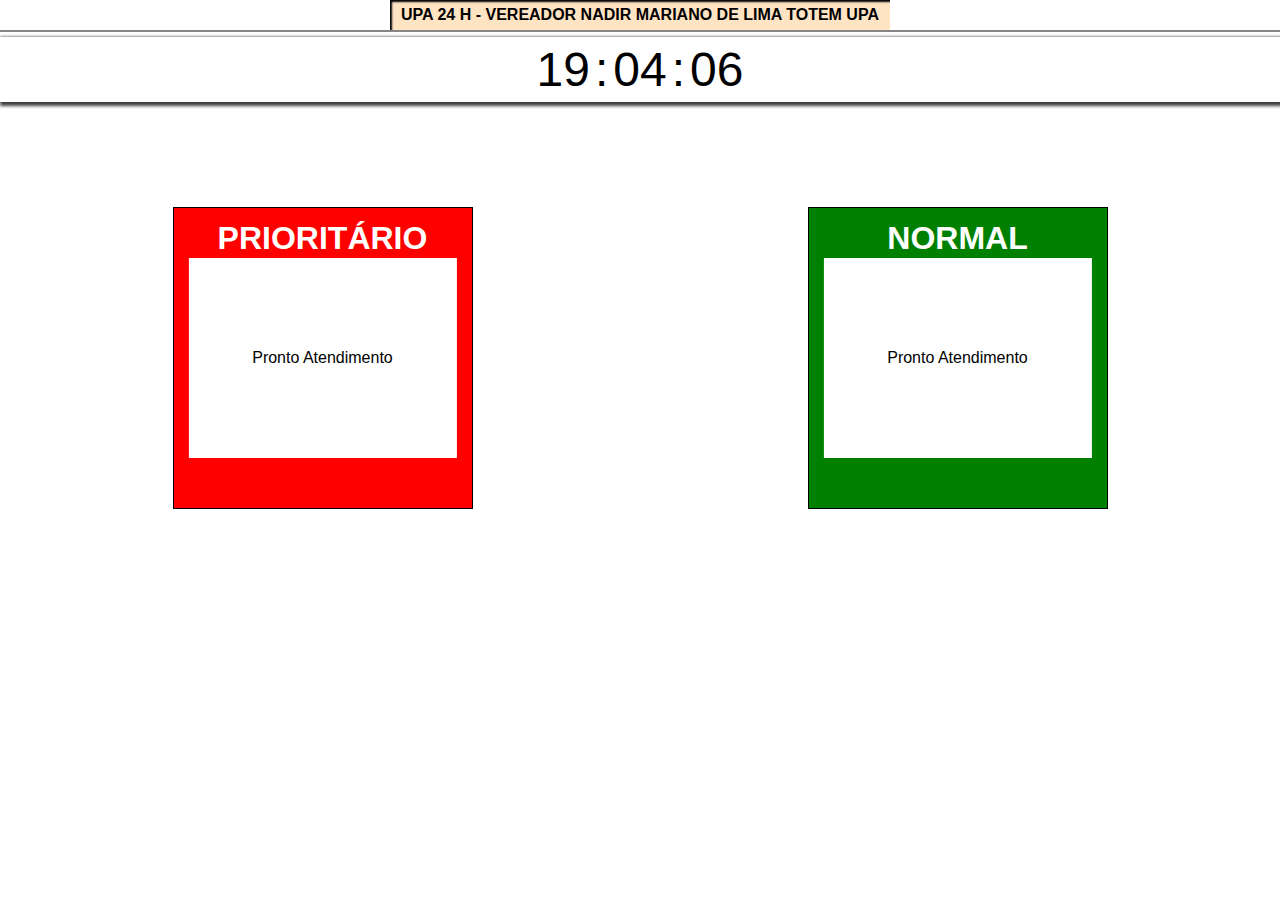
<file: focus/index.html>
<!DOCTYPE html>
<html lang="pt-br">
<head>
    <meta charset="UTF-8">
    <meta name="viewport" content="width=device-width, initial-scale=1.0">
    <title>Totem</title>
    <link rel="stylesheet" href="style.css">
</head>
<body>

    <header>
            <div class="container"><h1>UPA 24 H - VEREADOR NADIR MARIANO DE LIMA TOTEM UPA</h1></div>
            <div class="containerhora">
                <div id="hora">00</div>
                <p>:</p>
                <div id="minuto">00</div>
                <p>:</p>
                <div id="segundo">00</div>
            </div>
    </header>
    <main>
        <div class="pri" >
            <h1>PRIORITÁRIO</h1>
            <div><a id="ipri" href="prioritario.html">Pronto atendimento</a></div>


        </div>
        <div class="normal">
            <h1>NORMAL</h1>
            <div><a href="clinica.html">Pronto atendimento</a></div>

        </div>




    </main>
    <footer>






    </footer>


<script>

const hora = document.getElementById('hora')
const minuto = document.getElementById('minuto')
const segundo = document.getElementById('segundo')

const relogio = setInterval(function time(){

    let dataToday = new Date();
    let hr = dataToday.getHours();
    let min = dataToday.getMinutes();
    let s = dataToday.getSeconds();

    if(hr < 10) hr = '0' + hr;
    if(min < 10) min = '0' + min;
    if(s < 10) s = '0' + s;


    hora.textContent = hr;
    minuto.textContent = min;
    segundo.textContent = s;

})


</script>

</body>
</html>
</file>
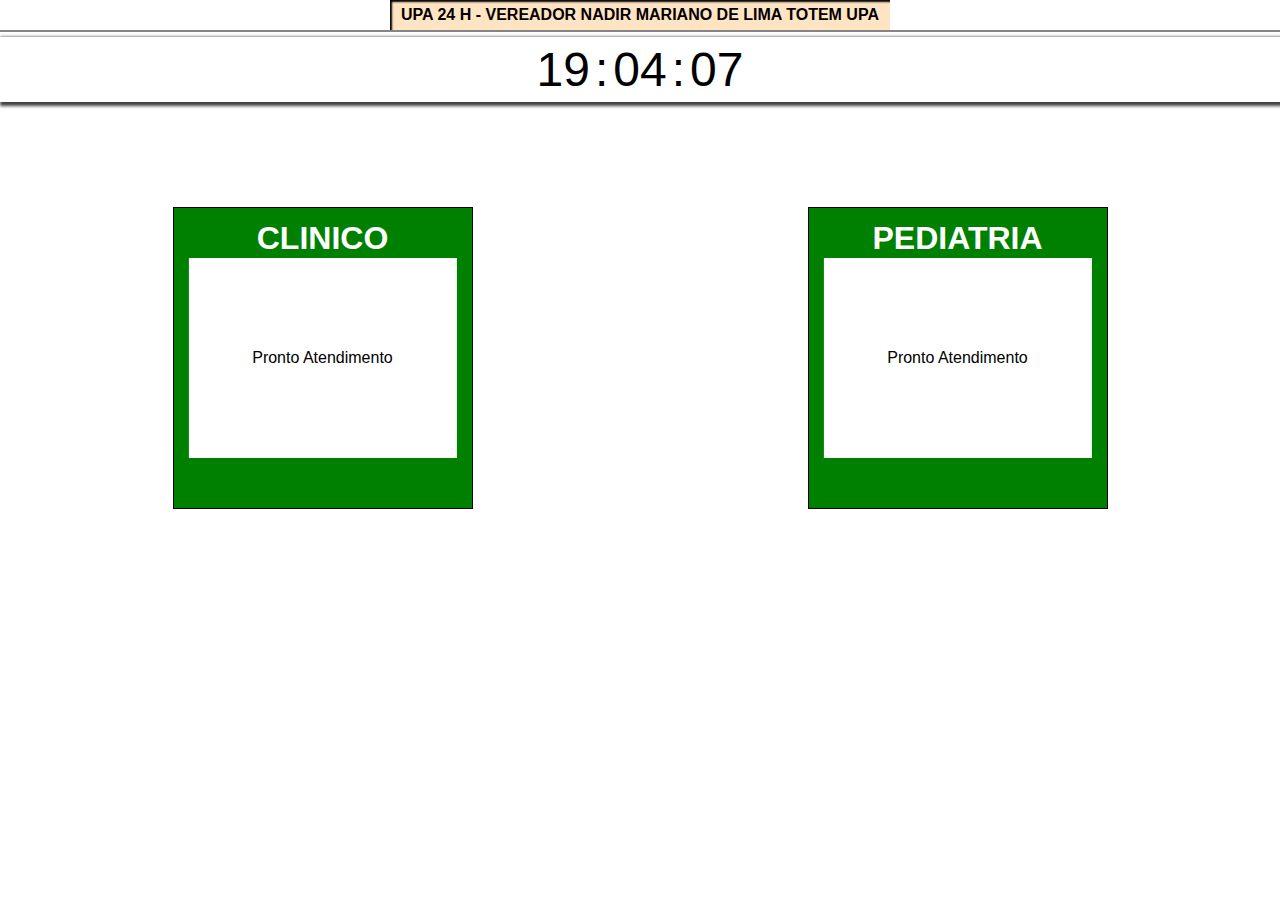
<file: focus/clinica.html>
<!DOCTYPE html>
<html lang="pt-br">
<head>
    <meta charset="UTF-8">
    <meta name="viewport" content="width=device-width, initial-scale=1.0">
    <title>Totem</title>
    <link rel="stylesheet" href="clinico.css">
</head>
<body>

    <header>
            <div class="container"><h1>UPA 24 H - VEREADOR NADIR MARIANO DE LIMA TOTEM UPA</h1></div>
            <div class="containerhora">
                <div id="hora">00</div>
                <p>:</p>
                <div id="minuto">00</div>
                <p>:</p>
                <div id="segundo">00</div>
            </div>
    </header>
    <main>
        <div class="pri" >
            <h1>CLINICO</h1>
            <div><a href="index.html">Pronto atendimento</a></div>


        </div>
        <div class="normal">
            <h1>PEDIATRIA</h1>
            <div><a href="index.html">Pronto atendimento</a></div>

        </div>




    </main>
    <footer>






    </footer>


    <script>

        const hora = document.getElementById('hora')
        const minuto = document.getElementById('minuto')
        const segundo = document.getElementById('segundo')
        
        const relogio = setInterval(function time(){
        
            let dataToday = new Date();
            let hr = dataToday.getHours();
            let min = dataToday.getMinutes();
            let s = dataToday.getSeconds();
        
            if(hr < 10) hr = '0' + hr;
            if(min < 10) min = '0' + min;
            if(s < 10) s = '0' + s;
        
        
            hora.textContent = hr;
            minuto.textContent = min;
            segundo.textContent = s;
        
        })
        
        
        </script>

</body>
</html>
</file>
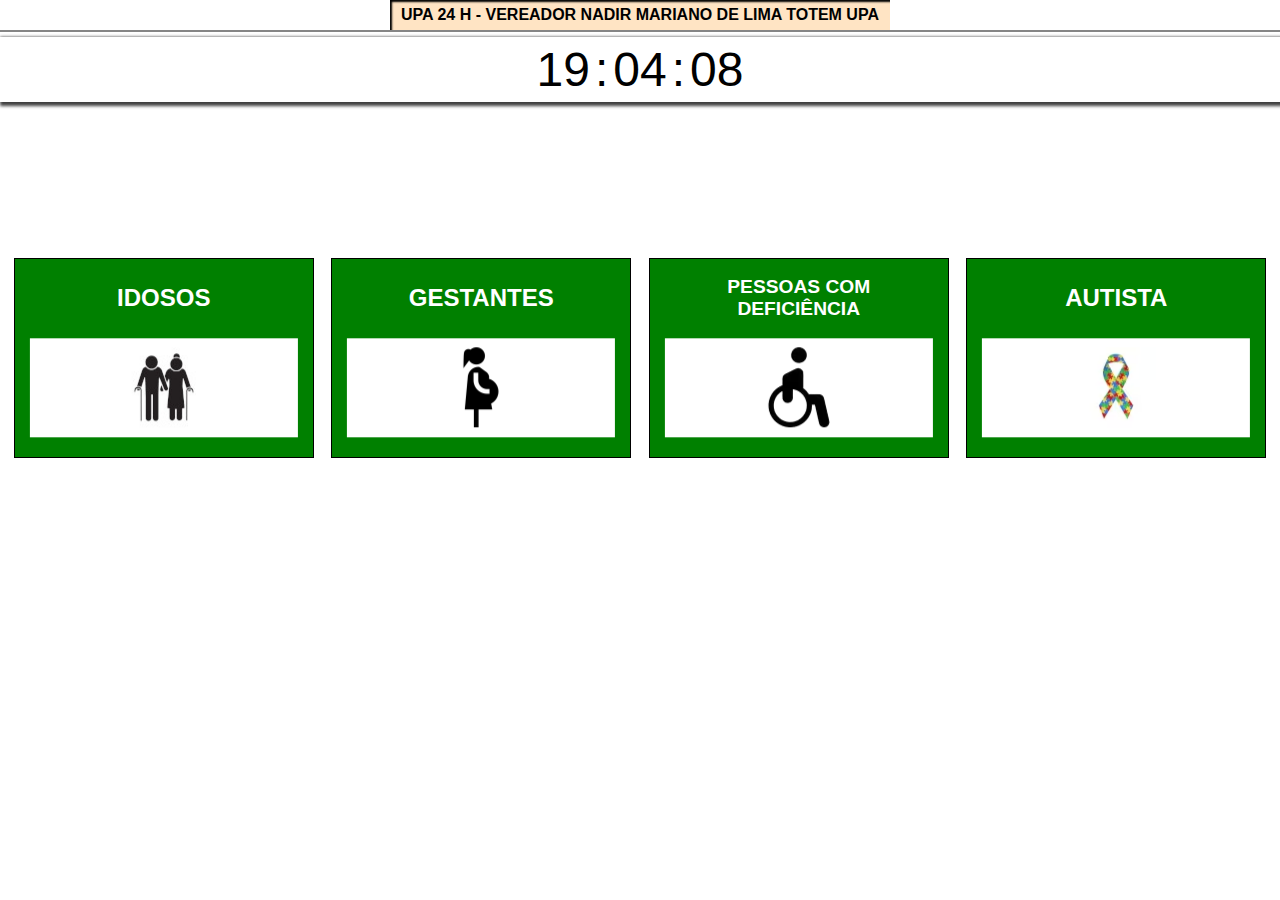
<file: focus/prioritario.html>
<!DOCTYPE html>
<html lang="pt-br">
<head>
    <meta charset="UTF-8">
    <meta name="viewport" content="width=device-width, initial-scale=1.0">
    <title>Totem</title>
    <link rel="stylesheet" href="prioritario.css">
</head>
<body>

    <header>
            <div class="container"><h1>UPA 24 H - VEREADOR NADIR MARIANO DE LIMA TOTEM UPA</h1></div>
            <div class="containerhora">
                <div id="hora">00</div>
                <p>:</p>
                <div id="minuto">00</div>
                <p>:</p>
                <div id="segundo">00</div>
            </div>
    </header>
    <main>
        <div class="esc idoso" >
            <h1>idosos</h1>
            <div><a id="ipri" href="#"><img src="imagens/idoso80.jpg" alt=""></a></div>

        </div>
        <div class="esc gestante " >
            <h1>gestantes</h1>
            <div><a id="ipri" href="clinica.html"><img src="imagens/gestante80.png" alt=""></a></div>

        </div>
        <div class="esc pcd" >
            <h1>pessoas com deficiência</h1>
            <div><a id="ipri" href="clinica.html"><img src="imagens/pcd80.avif" alt=""></a></div>

        </div>
        <div class="esc autista">
            <h1>autista</h1>
            <div><a href="clinica.html"><img src="imagens/autista80.avif" alt=""></a></div>

        </div>




    </main>
    <footer>






    </footer>


    <script>

        const hora = document.getElementById('hora')
        const minuto = document.getElementById('minuto')
        const segundo = document.getElementById('segundo')
        
        const relogio = setInterval(function time(){
        
            let dataToday = new Date();
            let hr = dataToday.getHours();
            let min = dataToday.getMinutes();
            let s = dataToday.getSeconds();
        
            if(hr < 10) hr = '0' + hr;
            if(min < 10) min = '0' + min;
            if(s < 10) s = '0' + s;
        
        
            hora.textContent = hr;
            minuto.textContent = min;
            segundo.textContent = s;
        
        })
        
        
        </script>

</body>
</html>
</file>
<file: focus/style.css>
*{
    margin: 0;
    padding: 0;
    box-sizing: border-box;
}

body{
    font-family: sans-serif;
    height: 32rem;
}

::-webkit-scrollbar{

    width: 0;
    
}

header .container h1{
    display: flex;
    align-items: center;
    justify-content: center;
    font-size: medium;
    background-color: bisque;
    width: 500px;
    height: 30px;
    box-shadow: inset 2px 2px 2px black;
}

header .container{
    margin-bottom: 5px;
    border-bottom: 2px solid rgba(0, 0, 0, 0.479);
    display: flex;
    justify-content: center;

}

header .containerhora{

    display: flex;
    gap: 5px;
    justify-content: center;
    font-size: 3rem;
    padding: 5px;
    box-shadow: 2px 2px 3px 2px rgba(0,0,0,0.75);
    -webkit-box-shadow: 2px 2px 3px 2px rgba(0,0,0,0.75);
    -moz-box-shadow: 2px 2px 3px 2px rgba(0,0,0,0.75);
}

main{
    display: flex;
    justify-content: space-around;
    height: 100%;
    padding: 5px;
    align-items: center;
}

main .pri,.normal{
    position: relative;
    color: #ffffff;
    width: 300px;
    height: 60%;
    border: 1px solid black;  
}
main .pri a,.normal a{
    display: flex;
    text-decoration: none;
    background-color: #ffffff;
    width: 90%;
    height: 200px;
    position: absolute;
    top: 50%;
    left: 50%;
    transform: translate(-50%,-50%);
    justify-content: center;
    align-items: center;
    text-transform: capitalize;
    color: black;
    &:hover{

        opacity: 82%;
        color: red;
    }
}
main .pri h1,.normal h1{
    display: flex;
    position: absolute;
    top: 10%;
    left: 50%;
    transform: translate(-50%,-50%);
}

main .normal{

background-color: green;
}
main .pri{
  
background-color: red;
}
</file>
<file: focus/clinico.css>
*{
    margin: 0;
    padding: 0;
    box-sizing: border-box;
}

body{
    font-family: sans-serif;
    height: 32rem;
}

::-webkit-scrollbar{

    width: 0;
    
}

header .container h1{
    display: flex;
    align-items: center;
    justify-content: center;
    font-size: medium;
    background-color: bisque;
    width: 500px;
    height: 30px;
    box-shadow: inset 2px 2px 2px black;
}

header .container{
    margin-bottom: 5px;
    border-bottom: 2px solid rgba(0, 0, 0, 0.479);
    display: flex;
    justify-content: center;

}

header .containerhora{

    display: flex;
    gap: 5px;
    justify-content: center;
    font-size: 3rem;
    padding: 5px;
    box-shadow: 2px 2px 3px 2px rgba(0,0,0,0.75);
    -webkit-box-shadow: 2px 2px 3px 2px rgba(0,0,0,0.75);
    -moz-box-shadow: 2px 2px 3px 2px rgba(0,0,0,0.75);
}

main{
    display: flex;
    justify-content: space-around;
    height: 100%;
    padding: 5px;
    align-items: center;
}

main .pri,.normal{
    position: relative;
    color: #ffffff;
    width: 300px;
    height: 60%;
    border: 1px solid black;  
}
main .pri a,.normal a{
    display: flex;
    text-decoration: none;
    background-color: #ffffff;
    width: 90%;
    height: 200px;
    position: absolute;
    top: 50%;
    left: 50%;
    transform: translate(-50%,-50%);
    justify-content: center;
    align-items: center;
    text-transform: capitalize;
    color: black;
    &:hover{

        opacity: 82%;
        color: red;
    }
}
main .pri h1,.normal h1{
    display: flex;
    position: absolute;
    top: 10%;
    left: 50%;
    transform: translate(-50%,-50%);
}

main .normal,.pri{

background-color: green;
}
</file>
<file: focus/prioritario.css>
*{
    margin: 0;
    padding: 0;
    box-sizing: border-box;
}

body{
    font-family: sans-serif;
    height: 32rem;
}

::-webkit-scrollbar{

    width: 0;
    
}

header .container h1{
    display: flex;
    align-items: center;
    justify-content: center;
    font-size: medium;
    background-color: bisque;
    width: 500px;
    height: 30px;
    box-shadow: inset 2px 2px 2px black;
}

header .container{
    margin-bottom: 5px;
    border-bottom: 2px solid rgba(0, 0, 0, 0.479);
    display: flex;
    justify-content: center;

}

header .containerhora{

    display: flex;
    gap: 5px;
    justify-content: center;
    font-size: 3rem;
    padding: 5px;
    box-shadow: 2px 2px 3px 2px rgba(0,0,0,0.75);
    -webkit-box-shadow: 2px 2px 3px 2px rgba(0,0,0,0.75);
    -moz-box-shadow: 2px 2px 3px 2px rgba(0,0,0,0.75);
}

main{
    display: flex;
    justify-content: space-around;
    height: 100%;
    padding: 5px;
    align-items: center;
}

main .esc{
    position: relative;
    color: #ffffff;
    width: 300px;
    height: 40%;
    border: 1px solid black;  
}
main .esc a{
    display: flex;
    text-decoration: none;
    background-color: #ffffff;
    width: 90%;
    height: 50%;
    position: absolute;
    top: 65%;
    left: 50%;
    transform: translate(-50%,-50%);
    justify-content: center;
    align-items: center;
    text-transform: capitalize;
    color: black;
    &:hover{

        opacity: 82%;
        color: red;
    }
}
main .esc h1{
    text-align: center;
    display: flex;
    position: absolute;
    top: 20%;
    left: 50%;
    transform: translate(-50%,-50%);
    font-size: 1.5rem;
    text-transform: uppercase;

}
main .pcd h1{
    text-align: center;
    display: flex;
    position: absolute;
    top: 20%;
    left: 50%;
    transform: translate(-50%,-50%);
    font-size: 1.2rem;
    text-transform: uppercase;

}

main .esc{

background-color: green;
}
</file>
